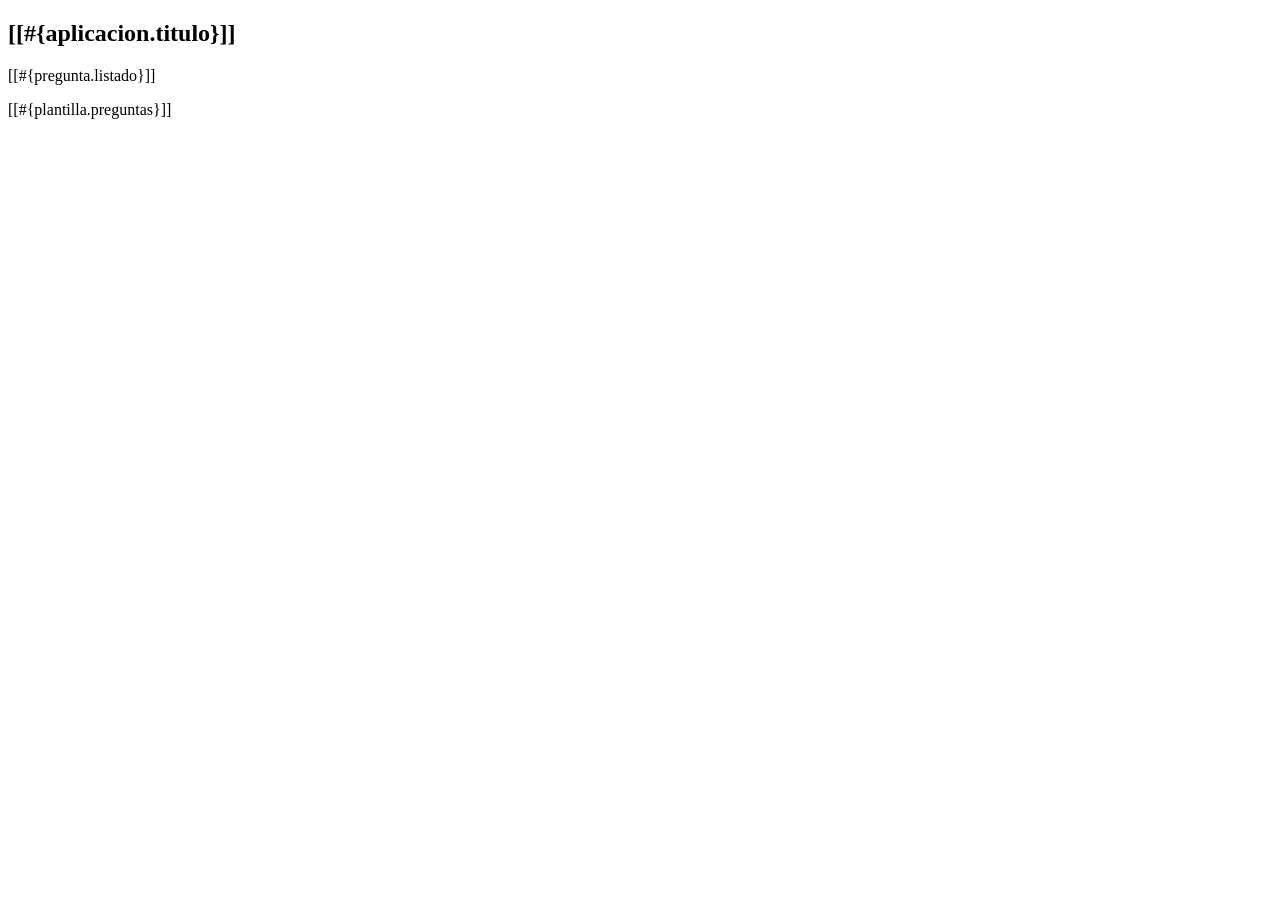
<file: casos/caso1/src/main/resources/templates/index.html>
<!DOCTYPE html>
<html xmlns="http://www.w3.org/1999/xhtml"
      xmlns:th="http://www.thymeleaf.org">
    <head th:replace="~{plantilla :: head}">
        <title>[[#{aplicacion.titulo}]]</title>
    </head>
    <body>
        <header th:replace="~{plantilla :: header}"/>

        <section class="py-5 text-center container">
            <div class="row py-lg-5">
                <div class="col-lg-6 col-md-8 mx-auto">
                    <h1 class="fw-light">[[#{aplicacion.titulo}]]</h1>
                    <p class="lead text-muted">[[#{pregunta.listado}]]</p>
                    <p>
                        <a th:href="@{/pregunta/listado}" class="btn btn-primary my-2">
                            <i class="fa-solid fa-list me-2"></i>[[#{plantilla.preguntas}]]
                        </a>
                    </p>
                </div>
            </div>
        </section>

        <footer th:replace="~{plantilla :: footer}"/>
    </body>
</html>
</file>
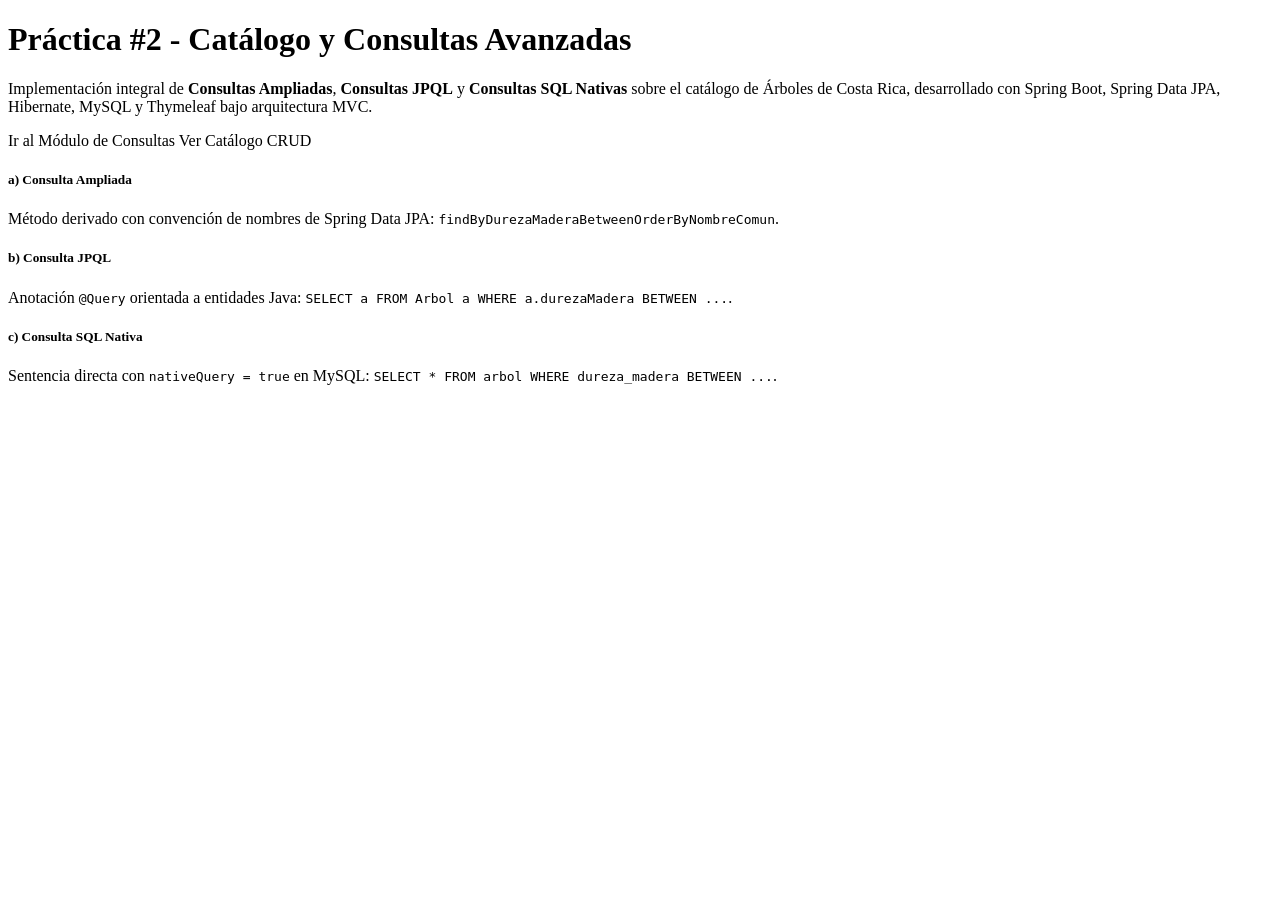
<file: practicas/PracticaDos/src/main/resources/templates/index.html>
<!DOCTYPE html>
<html xmlns="http://www.w3.org/1999/xhtml"
      xmlns:th="http://www.thymeleaf.org">
    <head th:replace="~{general/fragmentos :: head}"/>
    <body>
        <header th:replace="~{general/fragmentos :: header}"/>

        <main class="py-5">
            <div class="container text-center">
                <div class="p-5 mb-4 bg-light rounded-3 shadow-sm border">
                    <div class="container-fluid py-4">
                        <i class="fa-solid fa-tree text-success display-1 mb-3"></i>
                        <h1 class="display-5 fw-bold text-dark">Práctica #2 - Catálogo y Consultas Avanzadas</h1>
                        <p class="col-md-9 fs-5 mx-auto text-muted">
                            Implementación integral de <strong>Consultas Ampliadas</strong>, <strong>Consultas JPQL</strong> y 
                            <strong>Consultas SQL Nativas</strong> sobre el catálogo de Árboles de Costa Rica,
                            desarrollado con Spring Boot, Spring Data JPA, Hibernate, MySQL y Thymeleaf bajo arquitectura MVC.
                        </p>
                        <div class="d-flex justify-content-center gap-3 mt-4">
                            <a th:href="@{/consultas/listado}" class="btn btn-primary btn-lg px-4 gap-3 shadow">
                                <i class="fa-solid fa-magnifying-glass me-2"></i>Ir al Módulo de Consultas
                            </a>
                            <a th:href="@{/arbol/listado}" class="btn btn-outline-success btn-lg px-4 gap-3 shadow-sm">
                                <i class="fa-solid fa-seedling me-2"></i>Ver Catálogo CRUD
                            </a>
                        </div>
                    </div>
                </div>

                <div class="row g-4 py-3 row-cols-1 row-cols-lg-3">
                    <div class="col">
                        <div class="card h-100 shadow-sm border-0 p-3">
                            <div class="card-body">
                                <div class="text-primary mb-3">
                                    <i class="fa-solid fa-code fa-2x"></i>
                                </div>
                                <h5 class="card-title fw-bold">a) Consulta Ampliada</h5>
                                <p class="card-text text-muted">
                                    Método derivado con convención de nombres de Spring Data JPA:
                                    <code>findByDurezaMaderaBetweenOrderByNombreComun</code>.
                                </p>
                            </div>
                        </div>
                    </div>
                    <div class="col">
                        <div class="card h-100 shadow-sm border-0 p-3">
                            <div class="card-body">
                                <div class="text-success mb-3">
                                    <i class="fa-solid fa-diagram-project fa-2x"></i>
                                </div>
                                <h5 class="card-title fw-bold">b) Consulta JPQL</h5>
                                <p class="card-text text-muted">
                                    Anotación <code>@Query</code> orientada a entidades Java:
                                    <code>SELECT a FROM Arbol a WHERE a.durezaMadera BETWEEN ...</code>.
                                </p>
                            </div>
                        </div>
                    </div>
                    <div class="col">
                        <div class="card h-100 shadow-sm border-0 p-3">
                            <div class="card-body">
                                <div class="text-warning mb-3">
                                    <i class="fa-solid fa-database fa-2x"></i>
                                </div>
                                <h5 class="card-title fw-bold">c) Consulta SQL Nativa</h5>
                                <p class="card-text text-muted">
                                    Sentencia directa con <code>nativeQuery = true</code> en MySQL:
                                    <code>SELECT * FROM arbol WHERE dureza_madera BETWEEN ...</code>.
                                </p>
                            </div>
                        </div>
                    </div>
                </div>
            </div>
        </main>

        <footer th:replace="~{general/fragmentos :: footer}"/>
    </body>
</html>
</file>
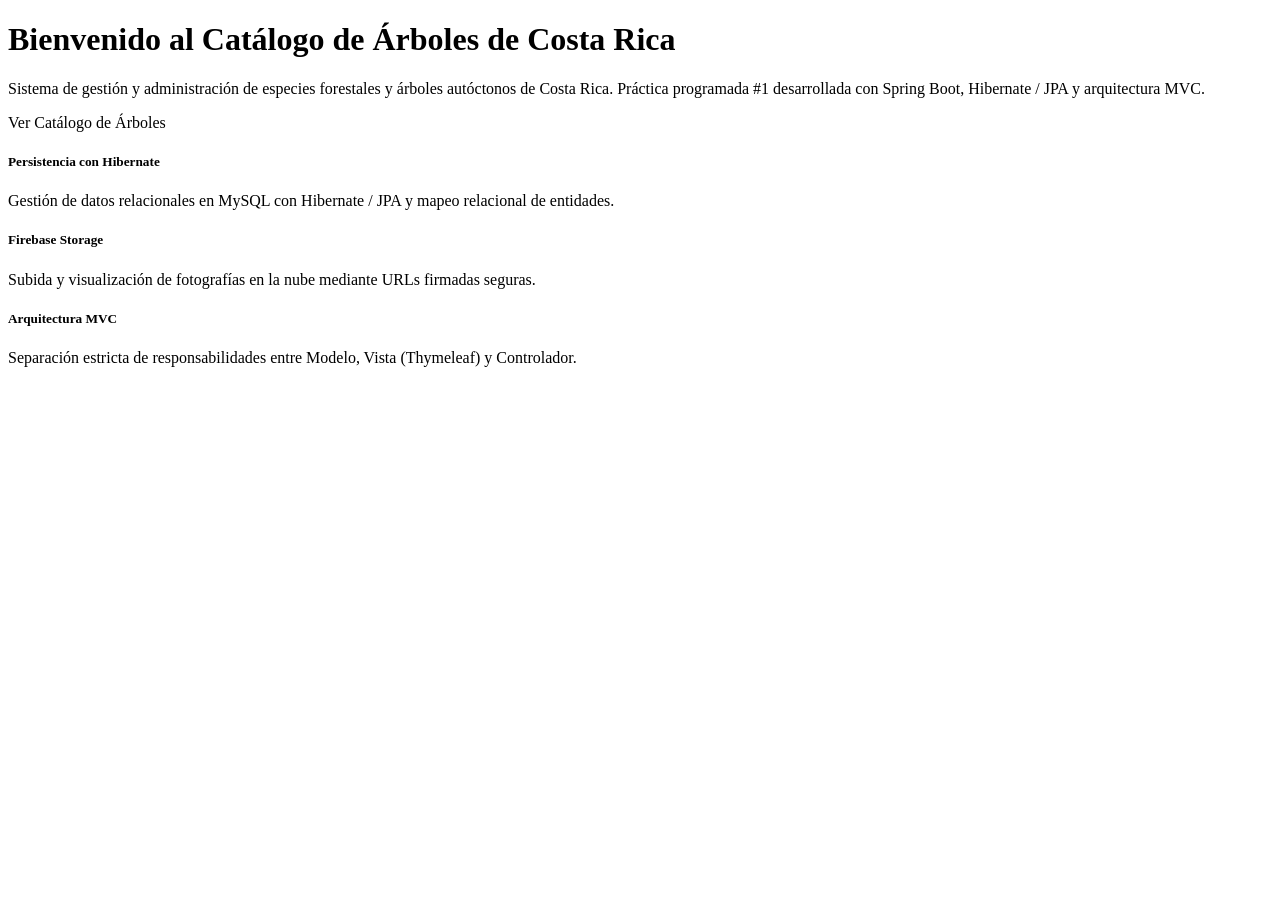
<file: practicas/PracticaUno/src/main/resources/templates/index.html>
<!DOCTYPE html>
<html xmlns="http://www.w3.org/1999/xhtml"
      xmlns:th="http://www.thymeleaf.org">
    <head th:replace="~{general/fragmentos :: head}"/>
    <body>
        <header th:replace="~{general/fragmentos :: header}"/>

        <main class="py-5">
            <div class="container text-center">
                <div class="p-5 mb-4 bg-light rounded-3 shadow-sm border">
                    <div class="container-fluid py-4">
                        <i class="fa-solid fa-tree text-success display-1 mb-3"></i>
                        <h1 class="display-5 fw-bold text-dark">Bienvenido al Catálogo de Árboles de Costa Rica</h1>
                        <p class="col-md-8 fs-5 mx-auto text-muted">
                            Sistema de gestión y administración de especies forestales y árboles autóctonos de Costa Rica.
                            Práctica programada #1 desarrollada con Spring Boot, Hibernate / JPA y arquitectura MVC.
                        </p>
                        <div class="d-flex justify-content-center gap-3 mt-4">
                            <a th:href="@{/arbol/listado}" class="btn btn-success btn-lg px-4 gap-3 shadow">
                                <i class="fa-solid fa-seedling me-2"></i>Ver Catálogo de Árboles
                            </a>
                        </div>
                    </div>
                </div>

                <div class="row g-4 py-3 row-cols-1 row-cols-lg-3">
                    <div class="col">
                        <div class="card h-100 shadow-sm border-0 p-3">
                            <div class="card-body">
                                <div class="text-success mb-3">
                                    <i class="fa-solid fa-database fa-2x"></i>
                                </div>
                                <h5 class="card-title fw-bold">Persistencia con Hibernate</h5>
                                <p class="card-text text-muted">Gestión de datos relacionales en MySQL con Hibernate / JPA y mapeo relacional de entidades.</p>
                            </div>
                        </div>
                    </div>
                    <div class="col">
                        <div class="card h-100 shadow-sm border-0 p-3">
                            <div class="card-body">
                                <div class="text-success mb-3">
                                    <i class="fa-solid fa-cloud-arrow-up fa-2x"></i>
                                </div>
                                <h5 class="card-title fw-bold">Firebase Storage</h5>
                                <p class="card-text text-muted">Subida y visualización de fotografías en la nube mediante URLs firmadas seguras.</p>
                            </div>
                        </div>
                    </div>
                    <div class="col">
                        <div class="card h-100 shadow-sm border-0 p-3">
                            <div class="card-body">
                                <div class="text-success mb-3">
                                    <i class="fa-solid fa-layer-group fa-2x"></i>
                                </div>
                                <h5 class="card-title fw-bold">Arquitectura MVC</h5>
                                <p class="card-text text-muted">Separación estricta de responsabilidades entre Modelo, Vista (Thymeleaf) y Controlador.</p>
                            </div>
                        </div>
                    </div>
                </div>
            </div>
        </main>

        <footer th:replace="~{general/fragmentos :: footer}"/>
    </body>
</html>
</file>
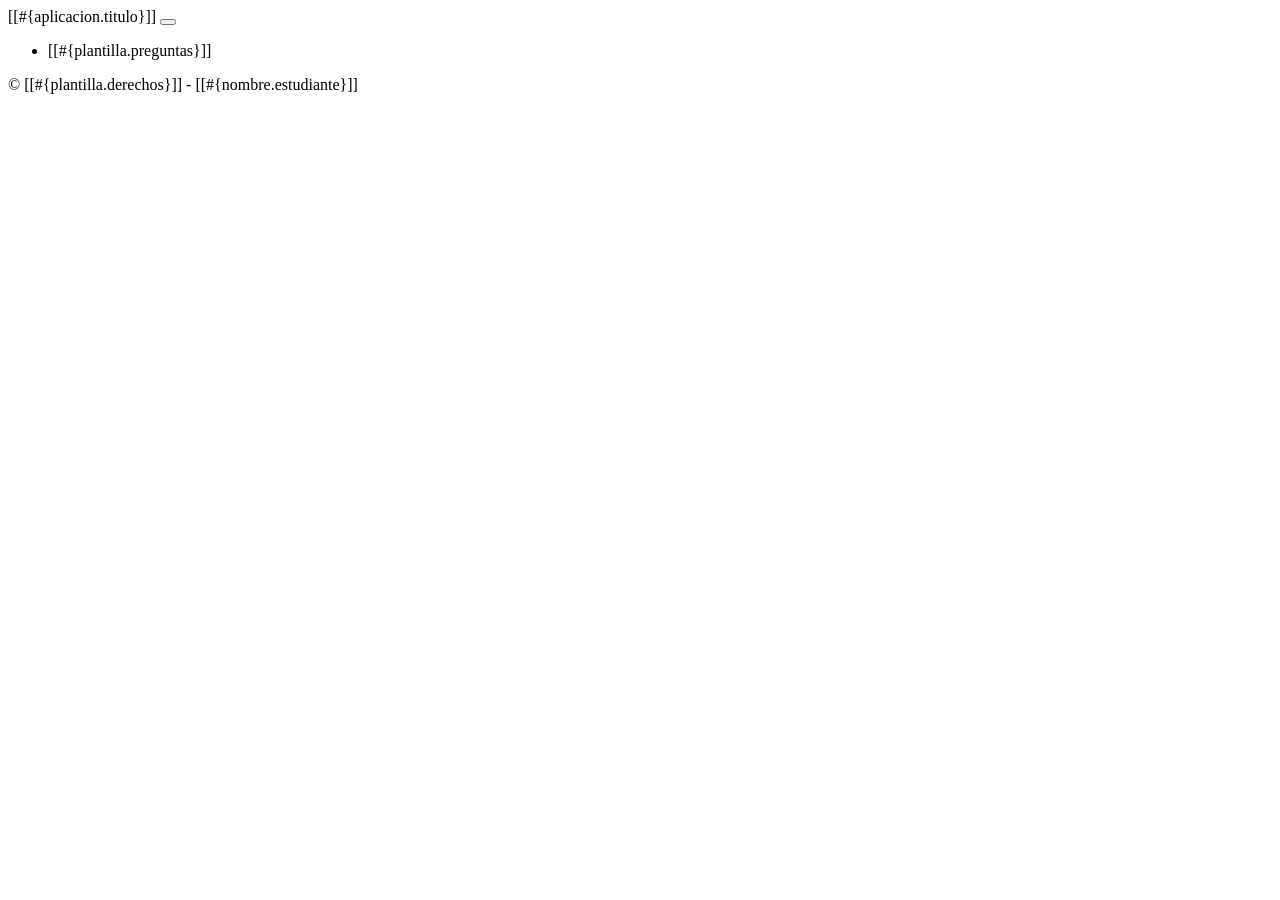
<file: casos/caso1/src/main/resources/templates/plantilla.html>
<!DOCTYPE html>
<html xmlns="http://www.w3.org/1999/xhtml"
      xmlns:th="http://www.thymeleaf.org">
    <head th:fragment="head">
        <title>[[#{aplicacion.titulo}]]</title>
        <meta charset="UTF-8"/>
        <meta name="viewport" content="width=device-width, initial-scale=1.0"/>
        
        <!-- Bootstrap y Font Awesome vía WebJars -->
        <link th:href="@{/webjars/bootstrap/5.3.3/css/bootstrap.min.css}" rel="stylesheet"/>
        <link th:href="@{/webjars/font-awesome/6.5.2/css/all.min.css}" rel="stylesheet"/>
        
        <!-- Scripts JS de Bootstrap y rutinas personalizadas -->
        <script th:src="@{/webjars/bootstrap/5.3.3/js/bootstrap.bundle.min.js}"></script>
        <script th:src="@{/js/rutinas.js}"></script>
    </head>
    <body>
        <!-- Header con el enlace al listado de la tabla pregunta -->
        <header th:fragment="header" class="header">
            <nav class="navbar navbar-expand-lg navbar-dark bg-dark">
                <div class="container">
                    <a th:href="@{/}" class="navbar-brand">[[#{aplicacion.titulo}]]</a>
                    <button class="navbar-toggler" type="button" data-bs-toggle="collapse" data-bs-target="#navbarCollapse"
                            aria-controls="navbarCollapse" aria-expanded="false" aria-label="Toggle navigation">
                        <span class="navbar-toggler-icon"></span>
                    </button>
                    <div class="collapse navbar-collapse" id="navbarCollapse">
                        <ul class="navbar-nav me-auto mb-2 mb-lg-0">
                            <li class="nav-item">
                                <a class="nav-link" th:href="@{/pregunta/listado}">[[#{plantilla.preguntas}]]</a>
                            </li>
                        </ul>
                    </div>
                </div>
            </nav>
        </header>

        <!-- Footer con el nombre del estudiante -->
        <footer th:fragment="footer" class="bg-dark text-white mt-5 p-3 text-center">
            <div class="container">
                <p class="m-0">&copy; [[#{plantilla.derechos}]] - [[#{nombre.estudiante}]]</p>
            </div>
        </footer>
    </body>
</html>
</file>
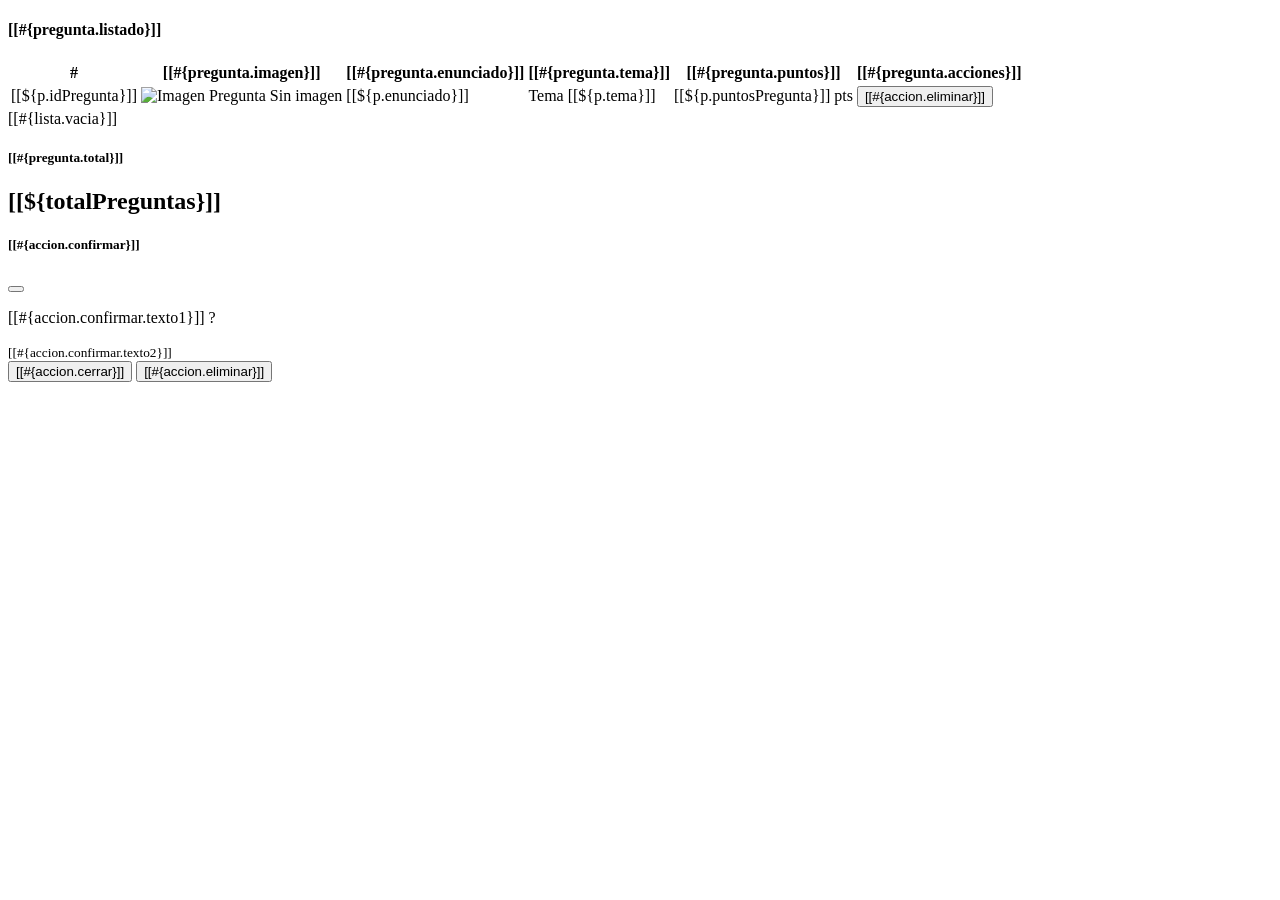
<file: casos/caso1/src/main/resources/templates/pregunta/fragmentos.html>
<!DOCTYPE html>
<html xmlns="http://www.w3.org/1999/xhtml"
      xmlns:th="http://www.thymeleaf.org">
    <head th:replace="~{plantilla :: head}">
        <title>[[#{aplicacion.titulo}]]</title>
    </head>
    <body>
        <!-- 1. Fragmento: listado de preguntas -->
        <section th:fragment="listado" id="preguntas">
            <div class="container my-4">
                <div class="row">
                    <div class="col-md-9">
                        <div class="card shadow-sm border-0">
                            <div class="card-header bg-dark text-white">
                                <h4 class="mb-0"><i class="fa-solid fa-clipboard-question me-2"></i>[[#{pregunta.listado}]]</h4>
                            </div>
                            <div class="card-body p-0">
                                <div class="table-responsive" th:if="${preguntas != null and !preguntas.empty}">
                                    <table class="table table-striped table-hover align-middle mb-0">
                                        <thead class="table-dark">
                                            <tr>
                                                <th>#</th>
                                                <th>[[#{pregunta.imagen}]]</th>
                                                <th>[[#{pregunta.enunciado}]]</th>
                                                <th>[[#{pregunta.tema}]]</th>
                                                <th>[[#{pregunta.puntos}]]</th>
                                                <th class="text-center">[[#{pregunta.acciones}]]</th>
                                            </tr>
                                        </thead>
                                        <tbody>
                                            <tr th:each="p : ${preguntas}">
                                                <td class="fw-bold">[[${p.idPregunta}]]</td>
                                                <td>
                                                    <img th:if="${p.imagenPregunta != null and !p.imagenPregunta.empty}"
                                                         th:src="@{${p.imagenPregunta}}" alt="Imagen Pregunta"
                                                         height="60" width="80" class="img-thumbnail"/>
                                                    <span th:if="${p.imagenPregunta == null or p.imagenPregunta.empty}" class="badge bg-secondary">Sin imagen</span>
                                                </td>
                                                <td>[[${p.enunciado}]]</td>
                                                <td><span class="badge bg-info text-dark">Tema [[${p.tema}]]</span></td>
                                                <td><span class="badge bg-primary">[[${p.puntosPregunta}]] pts</span></td>
                                                <td class="text-center">
                                                    <!-- Únicamente botón de eliminar, tal como solicita el enunciado -->
                                                    <button type="button" class="btn btn-danger btn-sm shadow-sm"
                                                            data-bs-toggle="modal" data-bs-target="#confirmModal"
                                                            th:data-bs-id="${p.idPregunta}"
                                                            th:data-bs-descripcion="${p.enunciado}"
                                                            title="Eliminar">
                                                        <i class="fa-solid fa-trash me-1"></i>[[#{accion.eliminar}]]
                                                    </button>
                                                </td>
                                            </tr>
                                        </tbody>
                                    </table>
                                </div>
                                <div class="text-center p-4 text-muted" th:if="${preguntas == null or preguntas.empty}">
                                    <i class="fa-regular fa-folder-open fa-3x mb-2 d-block"></i>
                                    <span>[[#{lista.vacia}]]</span>
                                </div>
                            </div>
                        </div>
                    </div>

                    <!-- Tarjeta contador total -->
                    <div class="col-md-3">
                        <div class="card text-center bg-primary text-white shadow-sm border-0 mb-4">
                            <div class="card-body py-4">
                                <h5 class="card-title text-uppercase">[[#{pregunta.total}]]</h5>
                                <h2 class="display-4 fw-bold my-2">
                                    <i class="fa-solid fa-list-check me-2"></i>[[${totalPreguntas}]]
                                </h2>
                            </div>
                        </div>
                    </div>
                </div>
            </div>
        </section>

        <!-- 2. Fragmento: confirmarRegistro (Modal de confirmación de eliminación) -->
        <section th:fragment="confirmarRegistro">
            <div class="modal fade" id="confirmModal" tabindex="-1" aria-labelledby="modalLabel" aria-hidden="true">
                <div class="modal-dialog modal-dialog-centered">
                    <div class="modal-content">
                        <form th:action="@{/pregunta/eliminar}" method="post">
                            <input type="hidden" name="idPregunta" id="modalId"/>
                            <div class="modal-header bg-danger text-white">
                                <h5 class="modal-title" id="modalLabel">
                                    <i class="fa-solid fa-triangle-exclamation me-2"></i>[[#{accion.confirmar}]]
                                </h5>
                                <button type="button" class="btn-close btn-close-white" data-bs-dismiss="modal" aria-label="Close"></button>
                            </div>
                            <div class="modal-body">
                                <p class="mb-1">[[#{accion.confirmar.texto1}]] <strong id="modalDescripcion" class="text-danger"></strong>?</p>
                                <small class="text-muted">[[#{accion.confirmar.texto2}]]</small>
                            </div>
                            <div class="modal-footer">
                                <button type="button" class="btn btn-secondary" data-bs-dismiss="modal">
                                    <i class="fa-solid fa-xmark me-1"></i>[[#{accion.cerrar}]]
                                </button>
                                <button type="submit" class="btn btn-danger">
                                    <i class="fa-solid fa-trash me-1"></i>[[#{accion.eliminar}]]
                                </button>
                            </div>
                        </form>
                    </div>
                </div>
            </div>
        </section>
    </body>
</html>
</file>
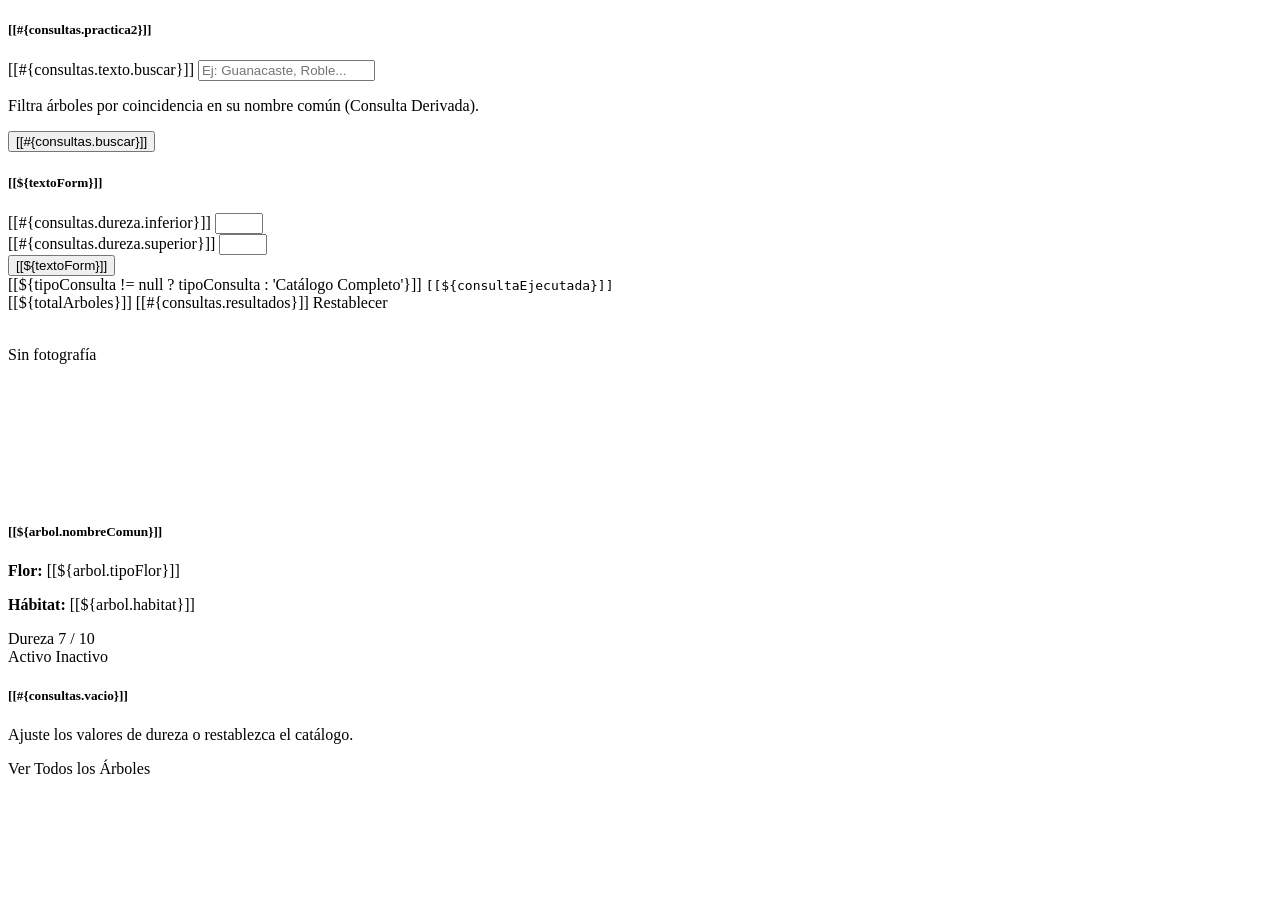
<file: practicas/PracticaDos/src/main/resources/templates/consultas/fragmentos.html>
<!DOCTYPE html>
<html xmlns="http://www.w3.org/1999/xhtml"
      xmlns:th="http://www.thymeleaf.org">

    <!-- Fragmento 'consultas': fila con los formularios (Fiel al PDF Semana 08 V.04 Diapositiva 9) -->
    <section th:fragment="consultas" class="container-fluid px-4 py-3">
        <div class="row row-cols-1 row-cols-md-2 row-cols-lg-4 g-3">
            <div th:replace="~{consultas/fragmentos :: formConsulta('primary', #{consultas.derivadas}, '/consultas/consultaDerivada')}"/>
            <div th:replace="~{consultas/fragmentos :: formConsulta('warning', #{consultas.jpql}, '/consultas/consultaJPQL')}"/>
            <div th:replace="~{consultas/fragmentos :: formConsulta('success', #{consultas.sql}, '/consultas/consultaSQL')}"/>
            
            <!-- 4ta Tarjeta: Práctica #2 (Donde en la diapositiva 9 del PDF dice "Acá va su Práctica #2") -->
            <div class="col">
                <form method="post" th:action="@{/consultas/consultaTexto}" class="was-validated h-100">
                    <div class="card p-2 h-100 shadow-sm border-info">
                        <div class="card-header text-center text-white bg-info">
                            <h5 class="mb-0">[[#{consultas.practica2}]]</h5>
                        </div>
                        <div class="card-body">
                            <div class="mb-3">
                                <label class="form-label small fw-bold">[[#{consultas.texto.buscar}]]</label>
                                <input type="text" name="textoBuscar" th:value="${textoBuscar}" 
                                       class="form-control" placeholder="Ej: Guanacaste, Roble..." required="true"/>
                            </div>
                            <p class="text-muted small mb-0">Filtra árboles por coincidencia en su nombre común (Consulta Derivada).</p>
                        </div>
                        <div class="card-footer text-center bg-white border-0">
                            <button type="submit" class="btn text-white btn-info w-100">
                                <i class="fa-solid fa-magnifying-glass me-1"></i> [[#{consultas.buscar}]]
                            </button>
                        </div>
                    </div>
                </form>
            </div>
        </div>
    </section>

    <!-- Fragmento reutilizable 'formConsulta' parametrizado (Fiel al PDF Semana 08 V.04 Diapositiva 11) -->
    <div th:fragment="formConsulta(colorForm, textoForm, urlForm)" class="col">
        <form method="post" th:action="@{${urlForm}}" class="was-validated h-100">
            <div class="card p-2 h-100 shadow-sm" th:classappend="${'border-' + colorForm}">
                <div class="card-header text-center text-white" th:classappend="${'bg-' + colorForm}">
                    <h5 class="mb-0">[[${textoForm}]]</h5>
                </div>
                <div class="card-body">
                    <div class="mb-3">
                        <label class="form-label small fw-bold">[[#{consultas.dureza.inferior}]]</label>
                        <input type="number" name="durezaInf" th:value="${durezaInf != null ? durezaInf : 1}"
                               class="form-control" min="1" max="10" required="true"/>
                    </div>
                    <div class="mb-3">
                        <label class="form-label small fw-bold">[[#{consultas.dureza.superior}]]</label>
                        <input type="number" name="durezaSup" th:value="${durezaSup != null ? durezaSup : 10}"
                               class="form-control" min="1" max="10" required="true"/>
                    </div>
                </div>
                <div class="card-footer text-center bg-white border-0">
                    <button type="submit" class="btn text-white w-100" th:classappend="${'btn-' + colorForm}">
                        <i class="fa-solid fa-magnifying-glass me-1"></i> [[${textoForm}]]
                    </button>
                </div>
            </div>
        </form>
    </div>

    <!-- Fragmento 'tarjetas' para presentar los árboles en tarjetas (Fiel al PDF Semana 08 V.04 Diapositiva 12) -->
    <section th:fragment="tarjetas" class="container-fluid px-4 py-3">
        <!-- Barra de estado / total de resultados -->
        <div class="alert alert-light border shadow-sm d-flex flex-wrap justify-content-between align-items-center mb-4">
            <div>
                <span class="fw-bold text-dark fs-6">
                    <i class="fa-solid fa-circle-info text-primary me-2"></i>[[${tipoConsulta != null ? tipoConsulta : 'Catálogo Completo'}]]
                </span>
                <span th:if="${consultaEjecutada}" class="d-block small text-muted font-monospace mt-1">
                    <code>[[${consultaEjecutada}]]</code>
                </span>
            </div>
            <div class="d-flex align-items-center gap-2 mt-2 mt-md-0">
                <span class="badge bg-dark fs-6 py-2 px-3">
                    <i class="fa-solid fa-tree text-success me-1"></i>[[${totalArboles}]] [[#{consultas.resultados}]]
                </span>
                <a th:href="@{/consultas/listado}" class="btn btn-sm btn-outline-secondary">
                    <i class="fa-solid fa-arrows-rotate me-1"></i>Restablecer
                </a>
            </div>
        </div>

        <!-- Cuadrícula de tarjetas de árboles (similar a Producto en TechShop) -->
        <div th:if="${arboles != null and !arboles.empty}" class="row row-cols-1 row-cols-md-2 row-cols-lg-3 row-cols-xl-4 g-4">
            <div th:each="arbol : ${arboles}" class="col">
                <div class="card h-100 shadow-sm border-0">
                    <div class="d-flex justify-content-center align-items-center bg-light p-3" style="height: 190px;">
                        <img th:if="${arbol.rutaImagen != null and !arbol.rutaImagen.empty}"
                             th:src="${arbol.rutaImagen}" class="img-fluid rounded" th:alt="${arbol.nombreComun}"
                             style="max-height: 170px; object-fit: cover; width: 100%;"/>
                        <div th:unless="${arbol.rutaImagen != null and !arbol.rutaImagen.empty}" class="text-muted text-center">
                            <i class="fa-solid fa-tree fa-3x mb-2 text-secondary"></i>
                            <p class="small mb-0">Sin fotografía</p>
                        </div>
                    </div>
                    <div class="card-header bg-white border-top">
                        <h5 class="card-title text-center text-truncate mb-0 fw-bold">[[${arbol.nombreComun}]]</h5>
                    </div>
                    <div class="card-body d-flex flex-column">
                        <p class="card-text text-muted small mb-2">
                            <i class="fa-solid fa-spa text-warning me-1"></i><strong>Flor:</strong> [[${arbol.tipoFlor}]]
                        </p>
                        <p class="card-text text-muted small mb-auto">
                            <i class="fa-solid fa-mountain-sun text-info me-1"></i><strong>Hábitat:</strong> [[${arbol.habitat}]]
                        </p>
                    </div>
                    <div class="card-footer bg-white d-flex justify-content-between align-items-center">
                        <div>
                            <span class="badge rounded-pill"
                                  th:classappend="${arbol.durezaMadera >= 8} ? 'bg-danger' : (${arbol.durezaMadera >= 5} ? 'bg-warning text-dark' : 'bg-info text-dark')"
                                  th:text="'Dureza: ' + ${arbol.durezaMadera} + ' / 10'">
                                Dureza 7 / 10
                            </span>
                        </div>
                        <div>
                            <span th:if="${arbol.activo}" class="badge bg-success">Activo</span>
                            <span th:unless="${arbol.activo}" class="badge bg-secondary">Inactivo</span>
                        </div>
                    </div>
                </div>
            </div>
        </div>

        <!-- Estado vacío si no hay coincidencias -->
        <div th:if="${arboles == null or arboles.empty}" class="p-5 text-center text-muted card shadow-sm">
            <i class="fa-solid fa-box-open fa-3x mb-3 text-secondary"></i>
            <h5>[[#{consultas.vacio}]]</h5>
            <p class="small">Ajuste los valores de dureza o restablezca el catálogo.</p>
            <div>
                <a th:href="@{/consultas/listado}" class="btn btn-primary btn-sm">
                    <i class="fa-solid fa-arrows-rotate me-1"></i>Ver Todos los Árboles
                </a>
            </div>
        </div>
    </section>

</html>
</file>
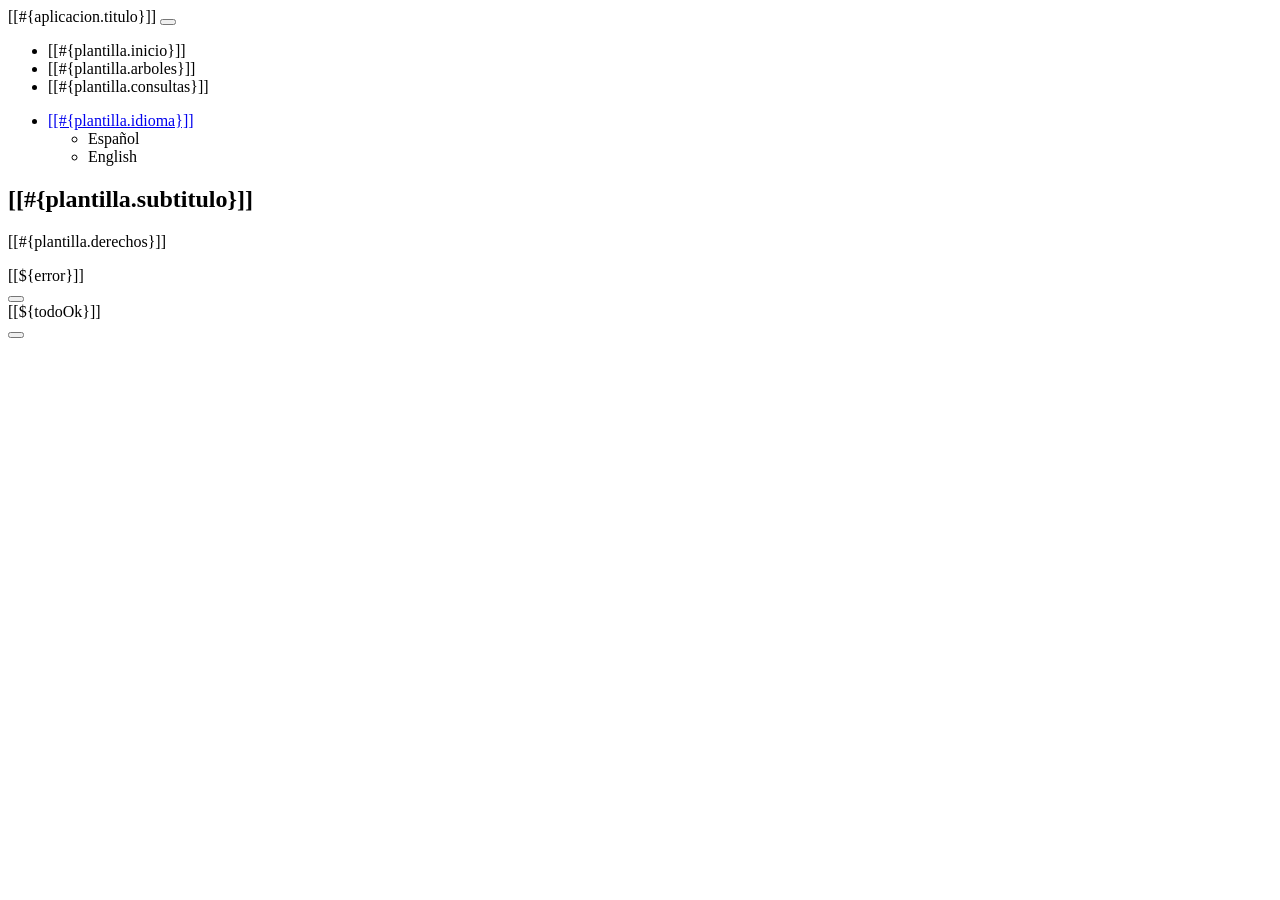
<file: practicas/PracticaDos/src/main/resources/templates/general/fragmentos.html>
<!DOCTYPE html>
<html xmlns="http://www.w3.org/1999/xhtml"
      xmlns:th="http://www.thymeleaf.org">
    
    <!-- Fragmento #1: HEAD general para todas las vistas -->
    <head th:fragment="head">
        <title>[[#{aplicacion.titulo}]]</title>
        <meta charset="UTF-8"/>
        <meta name="viewport" content="width=device-width, initial-scale=1.0"/>
        
        <!-- WebJars CSS -->
        <link th:href="@{/webjars/bootstrap/5.3.3/css/bootstrap.min.css}" rel="stylesheet"/>
        <link th:href="@{/webjars/font-awesome/6.5.2/css/all.min.css}" rel="stylesheet"/>
        <link th:href="@{/css/estilos.css}" rel="stylesheet"/>
        
        <!-- WebJars JS -->
        <script th:src="@{/webjars/jquery/3.7.1/jquery.min.js}"></script>
        <script th:src="@{/webjars/popper.js/2.11.7/umd/popper.min.js}"></script>
        <script th:src="@{/webjars/bootstrap/5.3.3/js/bootstrap.min.js}"></script>
        <script th:src="@{/js/rutinas.js}"></script>
    </head>

    <body>
        <!-- Fragmento #2: Encabezado y Barra de Navegación -->
        <header th:fragment="header" class="header">
            <nav class="navbar navbar-expand-lg navbar-dark bg-dark">
                <div class="container">
                    <a th:href="@{/}" class="navbar-brand">
                        <i class="fa-solid fa-tree text-success me-2"></i>[[#{aplicacion.titulo}]]
                    </a>
                    <button class="navbar-toggler" type="button" data-bs-toggle="collapse" data-bs-target="#navbarCollapse"
                            aria-controls="navbarCollapse" aria-expanded="false" aria-label="Toggle navigation">
                        <span class="navbar-toggler-icon"></span>
                    </button>
                    <div class="collapse navbar-collapse justify-content-between" id="navbarCollapse">
                        <ul class="navbar-nav me-auto mb-2 mb-lg-0">
                            <li class="nav-item">
                                <a class="nav-link" th:href="@{/}">
                                    <i class="fa-solid fa-house me-1"></i>[[#{plantilla.inicio}]]
                                </a>
                            </li>
                            <li class="nav-item">
                                <a class="nav-link" th:href="@{/arbol/listado}">
                                    <i class="fa-solid fa-seedling me-1"></i>[[#{plantilla.arboles}]]
                                </a>
                            </li>
                            <li class="nav-item">
                                <a class="nav-link" th:href="@{/consultas/listado}">
                                    <i class="fa-solid fa-magnifying-glass me-1"></i>[[#{plantilla.consultas}]]
                                </a>
                            </li>
                        </ul>
                        <ul class="navbar-nav">
                            <li class="nav-item dropdown">
                                <a class="nav-link dropdown-toggle" href="#" role="button" data-bs-toggle="dropdown" aria-expanded="false">
                                    <i class="fa-solid fa-globe me-1"></i>[[#{plantilla.idioma}]]
                                </a>
                                <ul class="dropdown-menu dropdown-menu-end">
                                    <li><a class="dropdown-item" th:href="@{/(lang=es)}">Español</a></li>
                                    <li><a class="dropdown-item" th:href="@{/(lang=en)}">English</a></li>
                                </ul>
                            </li>
                        </ul>
                    </div>
                </div>
            </nav>
            <section id="main-header" class="py-3 bg-success text-white shadow-sm">
                <div class="container">
                    <div class="row align-items-center">
                        <div class="col-md-8">
                            <h2 class="mb-0">
                                <i class="fa-solid fa-leaf me-2"></i>[[#{plantilla.subtitulo}]]
                            </h2>
                        </div>
                    </div>
                </div>
            </section>
        </header>

        <!-- Fragmento #3: Pie de Página -->
        <footer th:fragment="footer" class="p-3 mt-5 bg-dark text-white text-center">
            <div class="container">
                <p class="mb-0 text-muted">[[#{plantilla.derechos}]]</p>
            </div>
        </footer>

        <!-- Fragmento #4: Toast de Notificaciones -->
        <section th:fragment="mostrarToast">
            <div aria-live="polite" aria-atomic="true" class="position-fixed top-0 end-0 p-3" style="z-index: 1080;">
                <div th:if="${error}" class="toast show text-bg-danger border-0 mb-2 shadow" role="alert" aria-live="assertive" aria-atomic="true">
                    <div class="d-flex">
                        <div class="toast-body">
                            <i class="fa-solid fa-circle-exclamation me-2"></i>[[${error}]]
                        </div>
                        <button type="button" class="btn-close btn-close-white me-2 m-auto" data-bs-dismiss="toast" aria-label="Close"></button>
                    </div>
                </div>
                <div th:if="${todoOk}" class="toast show text-bg-success border-0 mb-2 shadow" role="status" aria-live="polite" aria-atomic="true">
                    <div class="d-flex">
                        <div class="toast-body">
                            <i class="fa-solid fa-circle-check me-2"></i>[[${todoOk}]]
                        </div>
                        <button type="button" class="btn-close btn-close-white me-2 m-auto" data-bs-dismiss="toast" aria-label="Close"></button>
                    </div>
                </div>
            </div>
        </section>
    </body>
</html>
</file>
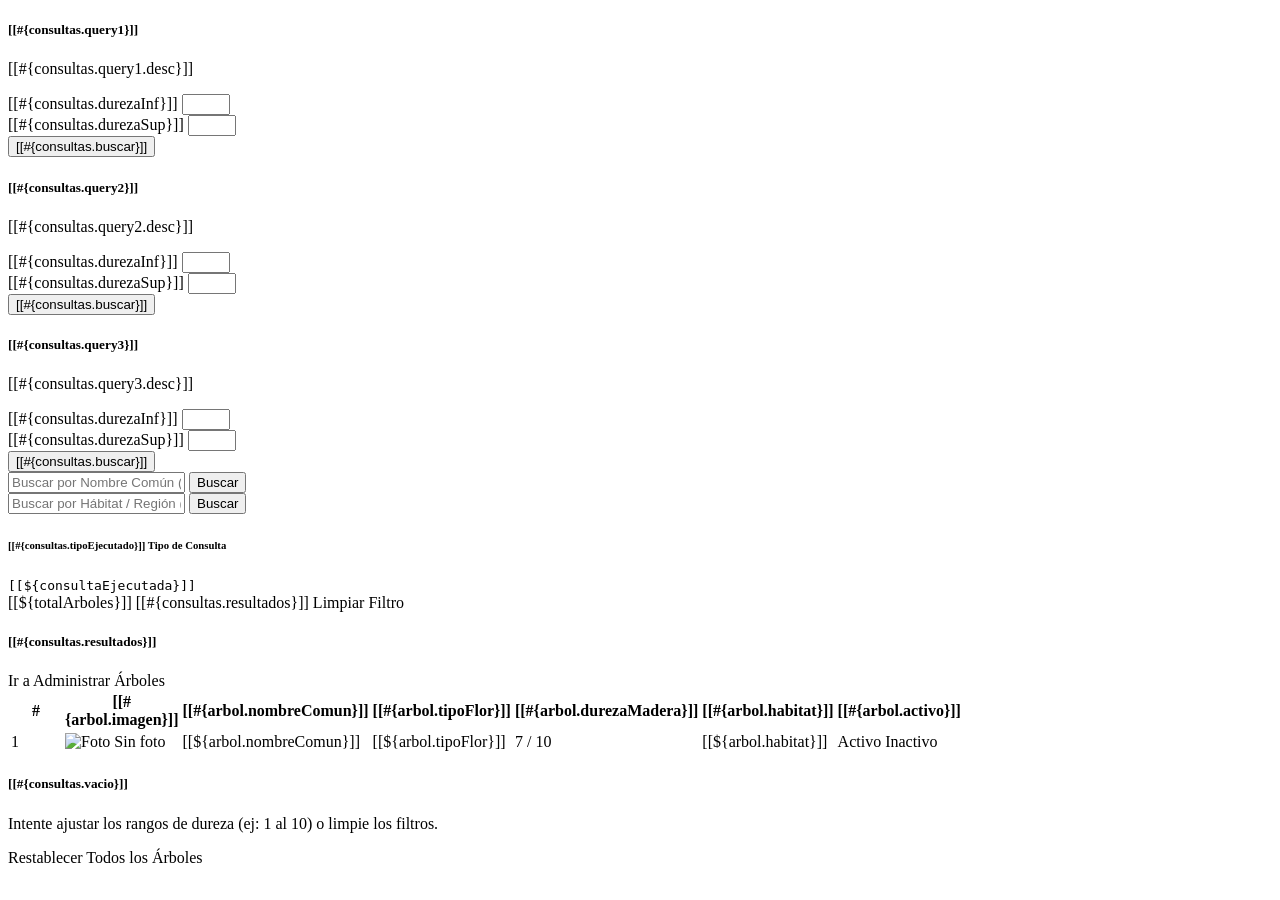
<file: practicas/PracticaDos/src/main/resources/templates/pruebas/fragmentos.html>
<!DOCTYPE html>
<html xmlns="http://www.w3.org/1999/xhtml"
      xmlns:th="http://www.thymeleaf.org">

    <!-- Fragmento #1: Formularios para la ejecución de consultas -->
    <section th:fragment="filtrosConsultas" class="py-3">
        <div class="container-fluid px-4">
            <div class="row g-3">
                
                <!-- 1. Formulario Consulta Ampliada -->
                <div class="col-lg-4 col-md-6">
                    <div class="card shadow-sm border-primary h-100">
                        <div class="card-header bg-primary text-white">
                            <h5 class="mb-0 fs-6">
                                <i class="fa-solid fa-code me-2"></i>[[#{consultas.query1}]]
                            </h5>
                        </div>
                        <div class="card-body">
                            <p class="text-muted small mb-3">[[#{consultas.query1.desc}]]</p>
                            <form th:action="@{/pruebas/query1}" method="post">
                                <div class="row g-2 mb-3">
                                    <div class="col-6">
                                        <label class="form-label small fw-bold">[[#{consultas.durezaInf}]]</label>
                                        <input type="number" name="durezaInf" th:value="${durezaInf != null ? durezaInf : 1}" 
                                               min="1" max="10" class="form-control form-control-sm" required="true"/>
                                    </div>
                                    <div class="col-6">
                                        <label class="form-label small fw-bold">[[#{consultas.durezaSup}]]</label>
                                        <input type="number" name="durezaSup" th:value="${durezaSup != null ? durezaSup : 10}" 
                                               min="1" max="10" class="form-control form-control-sm" required="true"/>
                                    </div>
                                </div>
                                <button type="submit" class="btn btn-primary btn-sm w-100">
                                    <i class="fa-solid fa-filter me-1"></i>[[#{consultas.buscar}]]
                                </button>
                            </form>
                        </div>
                    </div>
                </div>

                <!-- 2. Formulario Consulta JPQL -->
                <div class="col-lg-4 col-md-6">
                    <div class="card shadow-sm border-success h-100">
                        <div class="card-header bg-success text-white">
                            <h5 class="mb-0 fs-6">
                                <i class="fa-solid fa-diagram-project me-2"></i>[[#{consultas.query2}]]
                            </h5>
                        </div>
                        <div class="card-body">
                            <p class="text-muted small mb-3">[[#{consultas.query2.desc}]]</p>
                            <form th:action="@{/pruebas/query2}" method="post">
                                <div class="row g-2 mb-3">
                                    <div class="col-6">
                                        <label class="form-label small fw-bold">[[#{consultas.durezaInf}]]</label>
                                        <input type="number" name="durezaInf" th:value="${durezaInf != null ? durezaInf : 1}" 
                                               min="1" max="10" class="form-control form-control-sm" required="true"/>
                                    </div>
                                    <div class="col-6">
                                        <label class="form-label small fw-bold">[[#{consultas.durezaSup}]]</label>
                                        <input type="number" name="durezaSup" th:value="${durezaSup != null ? durezaSup : 10}" 
                                               min="1" max="10" class="form-control form-control-sm" required="true"/>
                                    </div>
                                </div>
                                <button type="submit" class="btn btn-success btn-sm w-100">
                                    <i class="fa-solid fa-filter me-1"></i>[[#{consultas.buscar}]]
                                </button>
                            </form>
                        </div>
                    </div>
                </div>

                <!-- 3. Formulario Consulta SQL Nativa -->
                <div class="col-lg-4 col-md-12">
                    <div class="card shadow-sm border-warning h-100">
                        <div class="card-header bg-warning text-dark">
                            <h5 class="mb-0 fs-6">
                                <i class="fa-solid fa-database me-2"></i>[[#{consultas.query3}]]
                            </h5>
                        </div>
                        <div class="card-body">
                            <p class="text-muted small mb-3">[[#{consultas.query3.desc}]]</p>
                            <form th:action="@{/pruebas/query3}" method="post">
                                <div class="row g-2 mb-3">
                                    <div class="col-6">
                                        <label class="form-label small fw-bold">[[#{consultas.durezaInf}]]</label>
                                        <input type="number" name="durezaInf" th:value="${durezaInf != null ? durezaInf : 1}" 
                                               min="1" max="10" class="form-control form-control-sm" required="true"/>
                                    </div>
                                    <div class="col-6">
                                        <label class="form-label small fw-bold">[[#{consultas.durezaSup}]]</label>
                                        <input type="number" name="durezaSup" th:value="${durezaSup != null ? durezaSup : 10}" 
                                               min="1" max="10" class="form-control form-control-sm" required="true"/>
                                    </div>
                                </div>
                                <button type="submit" class="btn btn-warning btn-sm w-100 text-dark">
                                    <i class="fa-solid fa-filter me-1"></i>[[#{consultas.buscar}]]
                                </button>
                            </form>
                        </div>
                    </div>
                </div>

            </div>

            <!-- Fila secundaria: Consultas adicionales por texto -->
            <div class="row g-3 mt-1">
                <div class="col-md-6">
                    <div class="card shadow-sm border-secondary">
                        <div class="card-body py-2">
                            <form th:action="@{/pruebas/queryNombre}" method="post" class="d-flex align-items-center gap-2">
                                <div class="input-group input-group-sm">
                                    <span class="input-group-text"><i class="fa-solid fa-magnifying-glass"></i></span>
                                    <input type="text" name="nombreComun" th:value="${nombreComunBusqueda}" 
                                           placeholder="Buscar por Nombre Común (Ampliada)..." class="form-control"/>
                                    <button class="btn btn-outline-secondary" type="submit">Buscar</button>
                                </div>
                            </form>
                        </div>
                    </div>
                </div>
                <div class="col-md-6">
                    <div class="card shadow-sm border-secondary">
                        <div class="card-body py-2">
                            <form th:action="@{/pruebas/queryHabitat}" method="post" class="d-flex align-items-center gap-2">
                                <div class="input-group input-group-sm">
                                    <span class="input-group-text"><i class="fa-solid fa-mountain-sun"></i></span>
                                    <input type="text" name="habitat" th:value="${habitatBusqueda}" 
                                           placeholder="Buscar por Hábitat / Región (JPQL)..." class="form-control"/>
                                    <button class="btn btn-outline-secondary" type="submit">Buscar</button>
                                </div>
                            </form>
                        </div>
                    </div>
                </div>
            </div>

        </div>
    </section>

    <!-- Fragmento #2: Tarjeta informativa del resultado de la consulta -->
    <section th:fragment="infoConsulta" class="py-2">
        <div class="container-fluid px-4">
            <div class="alert alert-light border shadow-sm d-flex flex-wrap align-items-center justify-content-between p-3 mb-0">
                <div>
                    <h6 class="alert-heading mb-1 text-primary">
                        <i class="fa-solid fa-circle-info me-2"></i>[[#{consultas.tipoEjecutado}]] 
                        <span class="fw-bold text-dark" th:text="${tipoConsulta}">Tipo de Consulta</span>
                    </h6>
                    <div th:if="${consultaEjecutada}" class="small text-muted font-monospace mt-1">
                        <code>[[${consultaEjecutada}]]</code>
                    </div>
                </div>
                <div class="mt-2 mt-md-0 d-flex align-items-center gap-2">
                    <span class="badge bg-dark fs-6 py-2 px-3">
                        <i class="fa-solid fa-tree me-1 text-success"></i>[[${totalArboles}]] [[#{consultas.resultados}]]
                    </span>
                    <a th:href="@{/pruebas/listado}" class="btn btn-sm btn-outline-danger">
                        <i class="fa-solid fa-arrows-rotate me-1"></i>Limpiar Filtro
                    </a>
                </div>
            </div>
        </div>
    </section>

    <!-- Fragmento #3: Resultados en tabla y cuadrícula de tarjetas -->
    <section th:fragment="listadoResultados" class="py-3">
        <div class="container-fluid px-4">
            <div class="card shadow-sm border-0">
                <div class="card-header bg-white py-3 d-flex justify-content-between align-items-center">
                    <h5 class="mb-0 text-success">
                        <i class="fa-solid fa-list-check me-2"></i>[[#{consultas.resultados}]]
                    </h5>
                    <a th:href="@{/arbol/listado}" class="btn btn-outline-success btn-sm">
                        <i class="fa-solid fa-pen-to-square me-1"></i>Ir a Administrar Árboles
                    </a>
                </div>
                <div class="card-body p-0">
                    <div th:if="${arboles != null and !arboles.empty}" class="table-responsive">
                        <table class="table table-hover align-middle mb-0">
                            <thead class="table-dark">
                                <tr>
                                    <th class="text-center" style="width: 50px;">#</th>
                                    <th style="width: 100px;">[[#{arbol.imagen}]]</th>
                                    <th>[[#{arbol.nombreComun}]]</th>
                                    <th>[[#{arbol.tipoFlor}]]</th>
                                    <th class="text-center">[[#{arbol.durezaMadera}]]</th>
                                    <th>[[#{arbol.habitat}]]</th>
                                    <th class="text-center">[[#{arbol.activo}]]</th>
                                </tr>
                            </thead>
                            <tbody>
                                <tr th:each="arbol, contador : ${arboles}">
                                    <td class="text-center fw-bold" th:text="${contador.count}">1</td>
                                    <td>
                                        <img th:if="${arbol.rutaImagen != null and !arbol.rutaImagen.empty}"
                                             th:src="${arbol.rutaImagen}" alt="Foto"
                                             class="img-thumbnail img-thumbnail-custom"
                                             style="height: 60px; width: 60px; object-fit: cover;"/>
                                        <span th:unless="${arbol.rutaImagen != null and !arbol.rutaImagen.empty}" 
                                              class="text-muted small fst-italic">Sin foto</span>
                                    </td>
                                    <td class="fw-semibold text-dark">
                                        <i class="fa-solid fa-tree text-success me-1"></i>[[${arbol.nombreComun}]]
                                    </td>
                                    <td>[[${arbol.tipoFlor}]]</td>
                                    <td class="text-center">
                                        <span class="badge rounded-pill badge-dureza"
                                              th:classappend="${arbol.durezaMadera >= 8} ? 'bg-danger' : (${arbol.durezaMadera >= 5} ? 'bg-warning text-dark' : 'bg-info text-dark')"
                                              th:text="${arbol.durezaMadera} + ' / 10'">
                                            7 / 10
                                        </span>
                                    </td>
                                    <td>
                                        <i class="fa-solid fa-location-dot text-muted me-1 small"></i>[[${arbol.habitat}]]
                                    </td>
                                    <td class="text-center">
                                        <span th:if="${arbol.activo}" class="badge bg-success">
                                            <i class="fa-solid fa-check me-1"></i>Activo
                                        </span>
                                        <span th:unless="${arbol.activo}" class="badge bg-secondary">
                                            <i class="fa-solid fa-xmark me-1"></i>Inactivo
                                        </span>
                                    </td>
                                </tr>
                            </tbody>
                        </table>
                    </div>
                    
                    <!-- Mensaje si no hay resultados -->
                    <div th:if="${arboles == null or arboles.empty}" class="p-5 text-center text-muted">
                        <i class="fa-solid fa-box-open fa-3x mb-3 text-secondary"></i>
                        <h5>[[#{consultas.vacio}]]</h5>
                        <p class="small">Intente ajustar los rangos de dureza (ej: 1 al 10) o limpie los filtros.</p>
                        <a th:href="@{/pruebas/listado}" class="btn btn-primary btn-sm mt-2">
                            <i class="fa-solid fa-arrows-rotate me-1"></i>Restablecer Todos los Árboles
                        </a>
                    </div>
                </div>
            </div>
        </div>
    </section>

</html>
</file>
